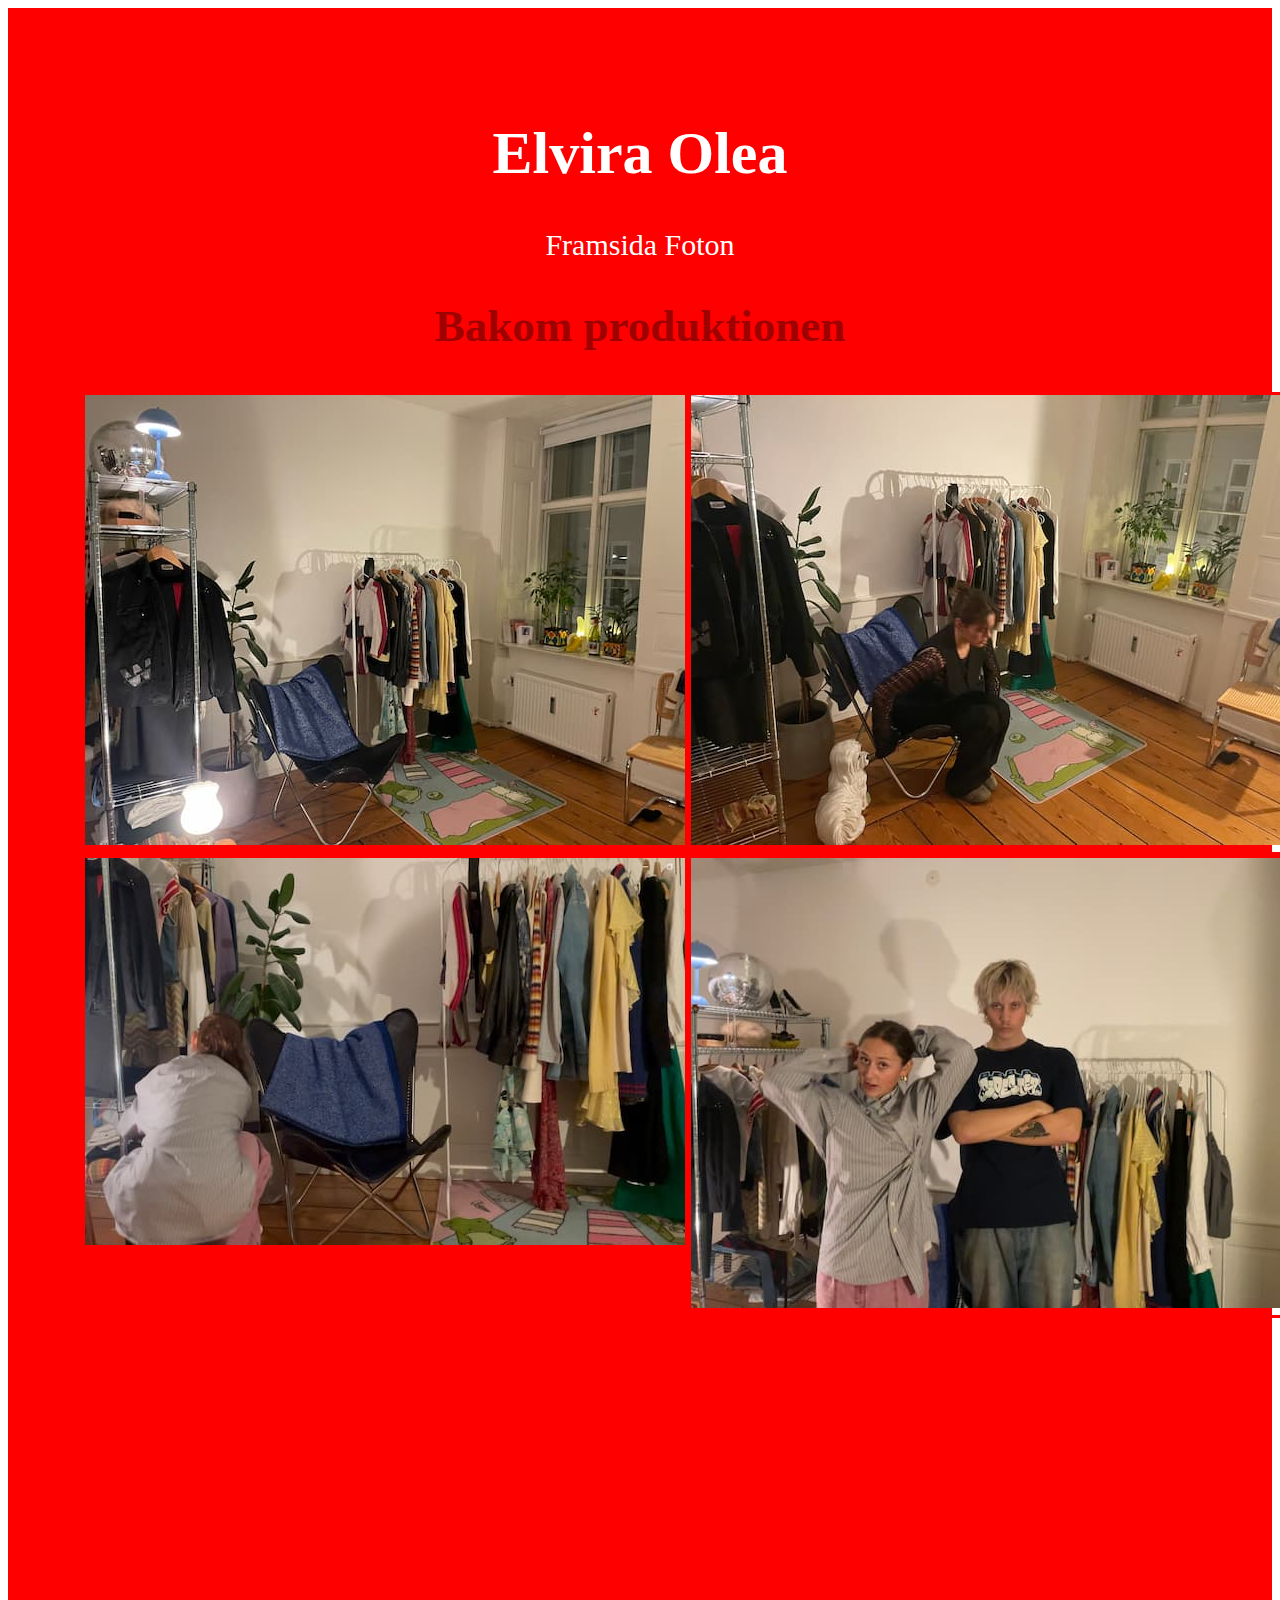
<file: foton.html>
<!DOCTYPE html>
<html lang="se">

<head>
    <meta charset="UTF-8">
    <meta name="viewport" content="width=device-width, initial-scale=1.0">
    <title>Foton</title>
    <link rel="stylesheet" href="style.css">
</head>

<body>
    <main>
        <div class="header">
            <h1>Elvira Olea</h1>
            <div class="meny"><a href="index.html">Framsida</a>
                <a href="foton.html">Foton</a>
            </div>
            <h2>Bakom produktionen</h2>
            <div class="foton">
                <div class="set-up"><img src="media/set-up.jpg" alt="set-up"></div>
                <div class="ned"><img src="media/ned.jpg" alt="sitt"></div>
                <div class="hund"><img src="media/hund.jpg" alt="fix"></div>
                <div class="masterminds"><img src="media/masterminds.jpg" alt="August och Nora"></div>
            </div>
    </main>
</body>

</html>
</file>
<file: style.css>
video {
  width: 100%;
  height: auto;

  aspect-ratio: 16 / 9;
}
.header {
  padding: 70px;
  text-align: center;
  background: red;
  color: white;
  font-size: 30px;
  font-family: Impact, Haettenschweiler, "Arial Narrow Bold", serif;
}
h2 {
  color: #9f0000;
}
body {
  border: 1px solid red;
}
a {
  text-decoration: none;
  color: white;
}
.foton {
  display: grid;
  grid-template-columns: 1fr 1fr 1fr;
  grid-template-rows: 1fr 1fr 1fr;
  border: 3px solid red;
}
.set-up {
  grid-column: 1/2;
  grid-row: 1/2;
  border: 3px solid red;
}
.ned {
  grid-column: 2/3;
  grid-row: 1/2;
  border: 3px solid red;
}
.hund {
  grid-column: 1/2;
  grid-row: 2/3;
  border: 3px solid red;
}
.masterminds {
  grid-column: 2/3;
  grid-row: 2/3;
  border: 3px solid red;
}
</file>
